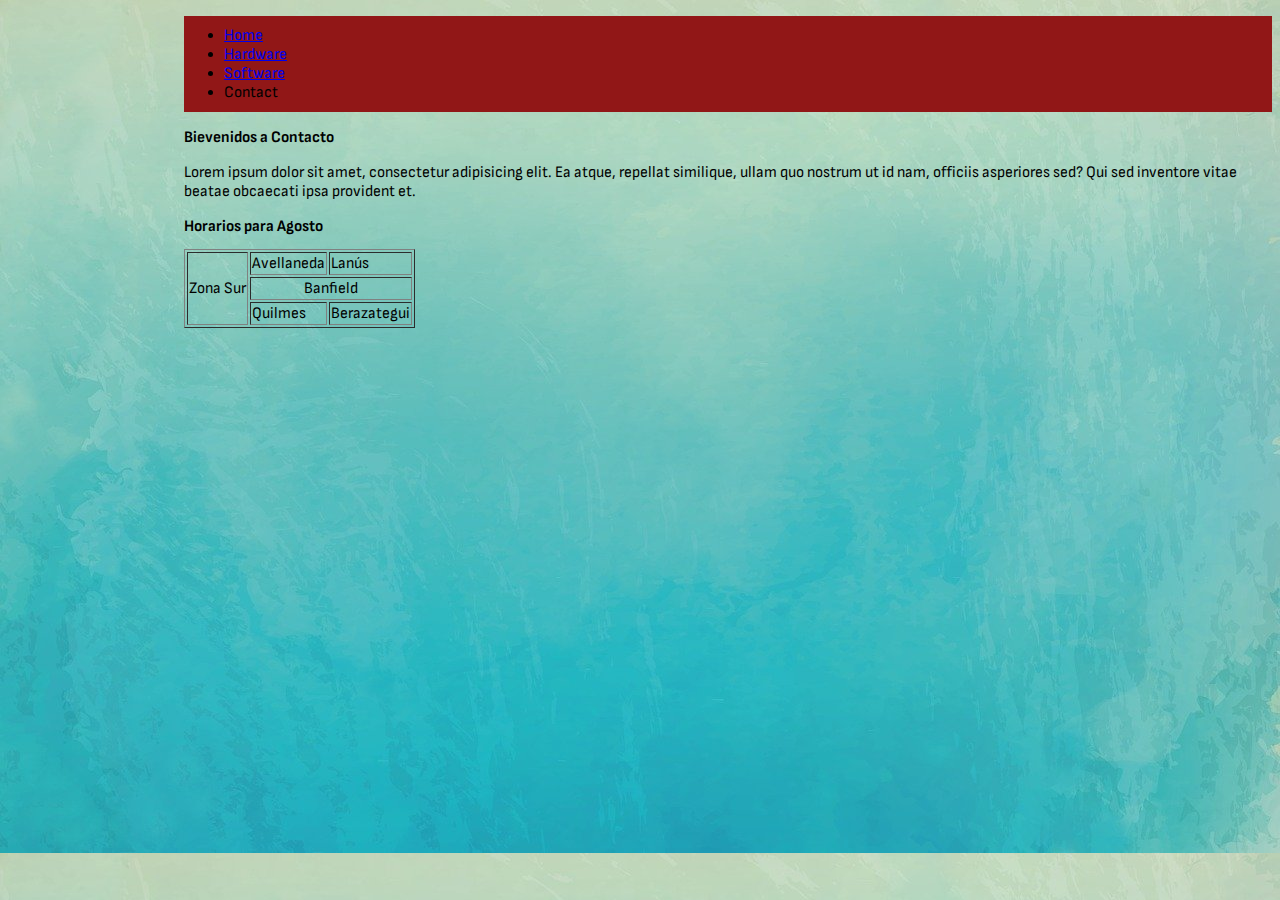
<file: pages/contact.html>
<!DOCTYPE html>
<html lang="en">
<head>
    <meta charset="UTF-8">
    <meta name="viewport" content="width=device-width, initial-scale=1.0">
    <title>contacto</title>
    <link rel="shortcut icon" href="../img/ico/anonymous_anonym_crime_hacker_thief_icon.ico" type="image/x-icon">
    <link rel="stylesheet" href="../css/style.css">
    <link rel="preconnect" href="https://fonts.googleapis.com">
<link rel="preconnect" href="https://fonts.gstatic.com" crossorigin>
<link href="https://fonts.googleapis.com/css2?family=Sofia+Sans+Condensed:wght@1;200&family=Sofia+Sans+Semi+Condensed:wght@1&family=Sofia+Sans:wght@200&display=swap" rel="stylesheet">
</head>
<body>
    <header>
        <nav>
             <ul class="navbar">
                <li><a href="../index.html">Home</a> </li>
                <li><a href="hardware.html">Hardware</a>  </li>
                <li><a href="software.html">Software</a>  </li>
                <li>Contact </li>
            </ul> 
        </nav>
    </header>
    <h1>Bievenidos a Contacto</h1>
    <p>Lorem ipsum dolor sit amet, consectetur adipisicing elit. Ea atque, repellat similique, ullam quo nostrum ut id nam, officiis asperiores sed? Qui sed inventore vitae beatae obcaecati ipsa provident et.</p>
    <h2>Horarios para Agosto</h2>
    <table border="1">
        <tr>
            <td rowspan="3">Zona Sur</td>
            <td>Avellaneda</td>
            <td>Lanús</td>
        </tr>
        <tr>
            <td colspan="2" align="center">Banfield</td>
        </tr>
        <tr>
            <td>Quilmes</td>
            <td>Berazategui</td>
        </tr>
     

    </table>
</body>
</html>
</file>
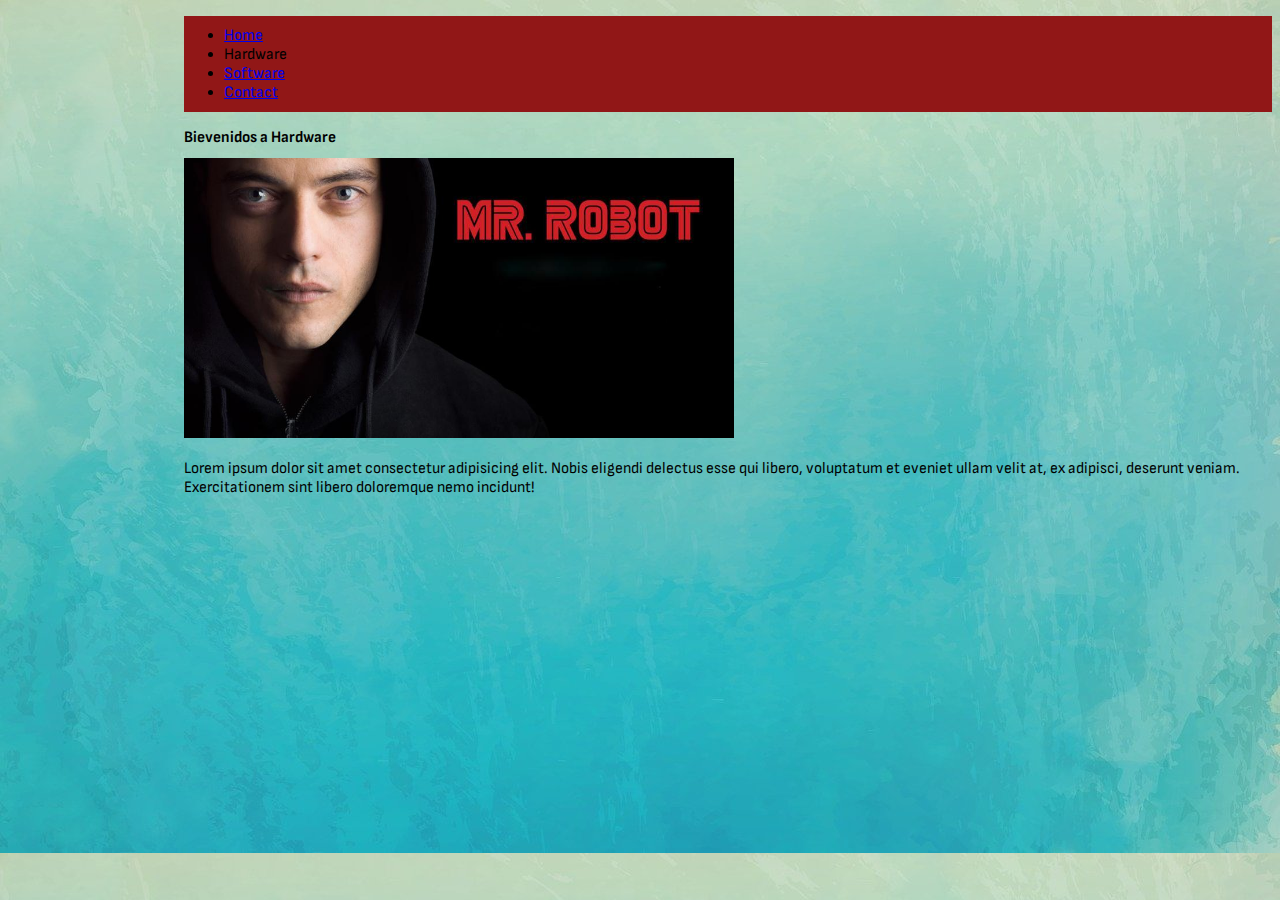
<file: pages/hardware.html>
<!DOCTYPE html>
<html lang="en">
<head>
    <meta charset="UTF-8">
    <meta name="viewport" content="width=device-width, initial-scale=1.0">
    <title>hardware</title>
    <link rel="shortcut icon" href="../img/ico/anonymous_anonym_crime_hacker_thief_icon.ico" type="image/x-icon">
    <link rel="stylesheet" href="../css/style.css">
    <link rel="preconnect" href="https://fonts.googleapis.com">
<link rel="preconnect" href="https://fonts.gstatic.com" crossorigin>
<link href="https://fonts.googleapis.com/css2?family=Sofia+Sans+Condensed:wght@1;200&family=Sofia+Sans+Semi+Condensed:wght@1&family=Sofia+Sans:wght@200&display=swap" rel="stylesheet">
</head>
<body>
    <header>
        <nav>
             <ul class="navbar">
                <li><a href="../index.html">Home</a> </li>
                <li>Hardware </li>
                <li><a href="software.html">Software</a> </li>
                <li><a href="contact.html">Contact</a> </li>
            </ul> 
        </nav>
    </header>

        <h1>Bievenidos a Hardware</h1>
    
    <div id="img1">
        <img src="../img/mrrobot.jpeg" width="550 " height="280" alt="imagen de mister robot">
    </div>

    <p>Lorem ipsum dolor sit amet consectetur adipisicing elit. Nobis eligendi delectus esse qui libero, voluptatum et eveniet ullam velit at, ex adipisci, deserunt veniam. Exercitationem sint libero doloremque nemo incidunt!</p>
    
    
</body>
</html>
</file>
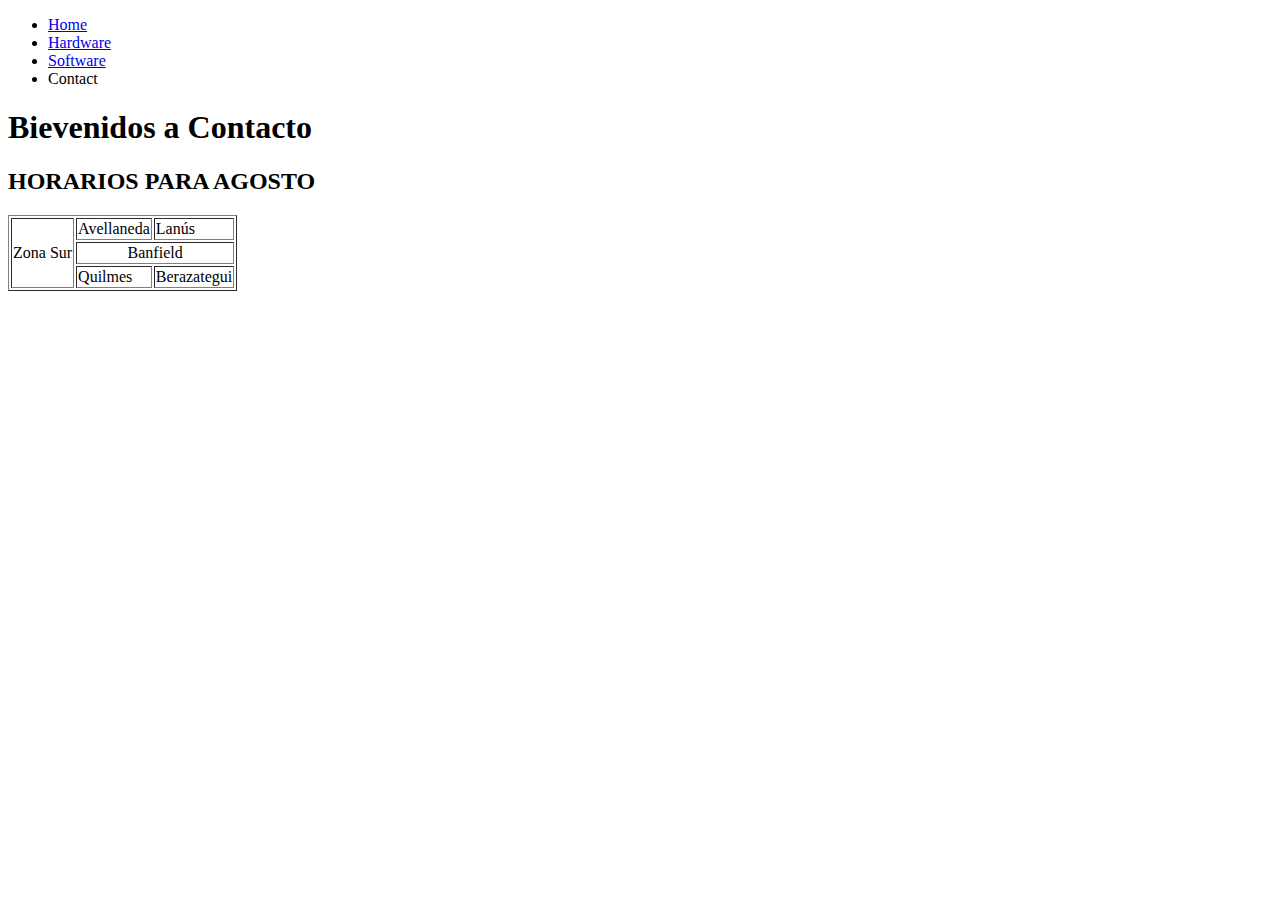
<file: MrRobot/pages/contact.html>
<!DOCTYPE html>
<html lang="en">
<head>
    <meta charset="UTF-8">
    <meta name="viewport" content="width=device-width, initial-scale=1.0">
    <title>Contacto</title>
    <link rel="shortcut icon" href="../img/ico/anonymous_anonym_crime_hacker_thief_icon.ico" type="imagem/x-icon">
</head>
<body>
    <header>
        <nav>
             <ul>
                <li><a href="../index.html">Home</a> </li>
                <li><a href="hardware.html">Hardware</a>  </li>
                <li><a href="software.html">Software</a>  </li>
                <li>Contact </li>
            </ul> 
        </nav>
    </header>
    <h1>Bievenidos a Contacto</h1>

    <!--TABLAS-->
    <h2>HORARIOS PARA AGOSTO</h2>
    <table border="1">
        <tr>
            <td rowspan="3"> Zona Sur </td>
            <td> Avellaneda </td>
            <td> Lanús </td>
        </tr>
        <tr>
            <td colspan="2" align="center"> Banfield </td>            
        </tr>
        <tr>
            <td> Quilmes </td>            
            <td> Berazategui </td>            
        </tr>





    </table>





   


</body>
</html>


   <!--- <table border="1">
        <tr>
            <th>Dia</th>
            <th>Mes</th>
            <th>Atividad</th>
        </tr>
        <tr>
            <td> 07 </td>
            <td>AGOSTO</td>
            <td>Yoga</td>
        </tr>
        <tr>
            <td> 14 </td>
            <td>AGOSTO</td>
            <td>Programacion</td>
        </tr>
        <tr>
            <td> 20 </td>
            <td>AGOSTO</td>
            <td>Facu</td>
        </tr>
        <tr>
            <td> 25 </td>
            <td>AGOSTO</td>
            <td>Descanso</td>
        </tr>

         </table>
-->
</file>
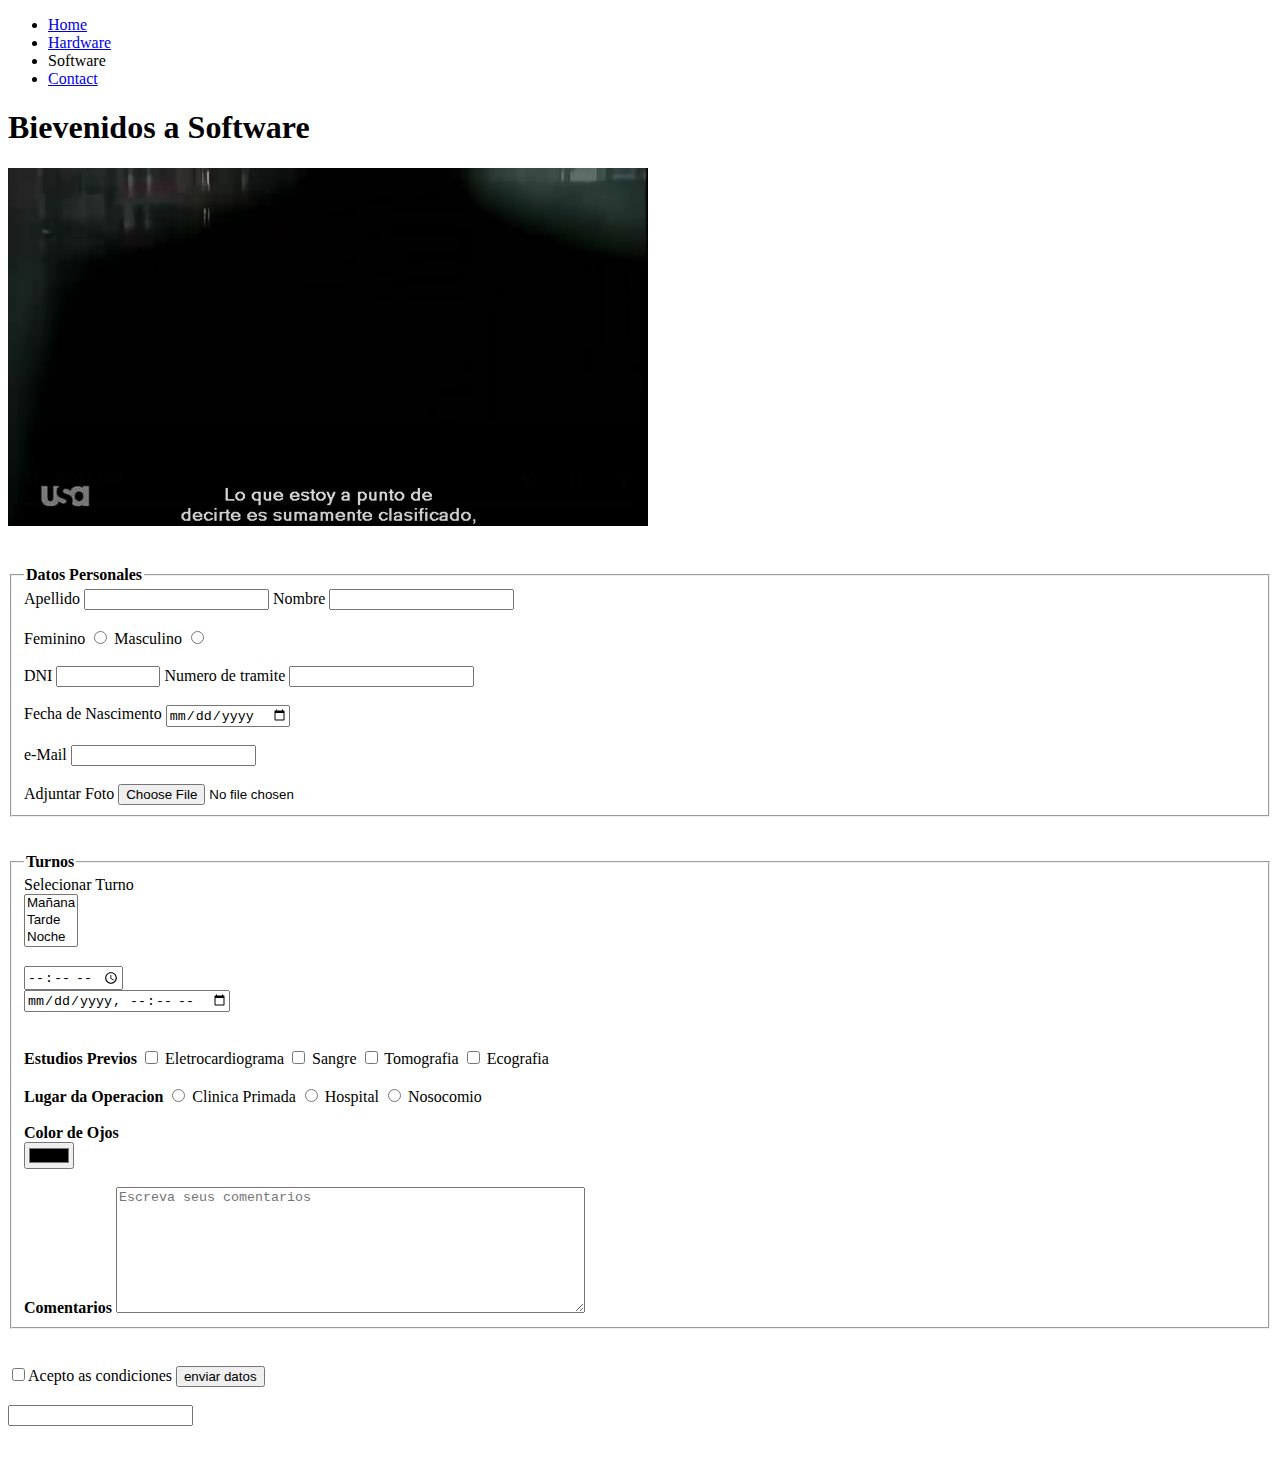
<file: MrRobot/pages/software.html>
<!DOCTYPE html>
<html lang="en">
<head>
    <meta charset="UTF-8">
    <meta name="viewport" content="width=device-width, initial-scale=1.0">
    <title>Software</title>
    <link rel="shortcut icon" href="../img/ico/anonymous_anonym_crime_hacker_thief_icon.ico" type="imagem/x-icon">
</head>
<body>
    <header>
        <nav>
             <ul>
                <li><a href="../index.html">Home</a> </li>
                <li><a href="hardware.html">Hardware</a>  </li>
                <li>Software </li>
                <li><a href="contact.html">Contact</a> </li>
            </ul> 
        </nav>
    </header>
    <h1>Bievenidos a Software</h1>

    <div>
    <video autoplay muted loop controls preload="auto">
        <source src="../video/Mr. Robot - Trailer (Subtitulado Español).mp4#t=10,30">
        <source src="../video/Mr. Robot - Trailer (Subtitulado Español).m4v#t=10,30">
        <source src="../video/Mr. Robot - Trailer (Subtitulado Español).ogg#t=10,30">
    </video>
    </div>
    <br><br>

    <!--formulario-->

    <form action="" method="POST">
        <fieldset>
            <legend><b>Datos Personales</b></legend>
            <label for="apellido" name="apellido" id="apellido">Apellido</label>
            <input type="text" name="apellido" id="apellido">

            <label for="nombre" name="nombre" id="nombre">Nombre</label>
            <input type="text" name="nombre" id="nombre" required><br><br>

            <label for="rdoF"> Feminino</label>
            <input type="radio" id="rdoF" name="rdoSexo" value="F">

            <label for="rdoF"> Masculino</label>
            <input type="radio" id="rdoM" name="rdoSexo" value="M"> <br><br>

            <label for="dni">DNI</label>
            <input type="number" name="dni" id="dni" min="10000000" max="99999999">

            <label for="tramite">Numero de tramite</label>
            <input type="password" name="tramite" id="tramite"><br><br>

            <label for="fecNac">Fecha de Nascimento</label>
            <input type="date" name="fecNac" id="fecNac"><br><br>

            <label for="email">e-Mail</label>
            <input type="email" name="email" id="email"><br><br>

            <label for="adjuntar">Adjuntar Foto</label>
            <input type="file" name="adjuntar" id="adjuntar"><br>


        </fieldset> <br> <br>
        <fieldset>
            <legend><b>Turnos</b></legend>
            <label for="turno">Selecionar Turno</label> <br>
            <select name="turno" id="turno" size="3">
                <option value="1">Mañana</option>
                <option value="2">Tarde</option>
                <option value="3">Noche</option>
            </select> <br><br>
            <input type="time"/><br>
            <input type="datetime-local"/> <br>



            <br><br>
            <label for="estudios"><b>Estudios Previos</b></label>
            <input type="checkbox" name="estudios" id="estudios" value="1"> Eletrocardiograma
            <input type="checkbox" name="estudios" id="estudios" value="2"> Sangre
            <input type="checkbox" name="estudios" id="estudios" value="3"> Tomografia
            <input type="checkbox" name="estudios" id="estudios" value="4"> Ecografia

            <br><br>

            <label for="operacion"><b>Lugar da Operacion</b></label>
            <input type="radio" value="1" name="operacion"> Clinica Primada
            <input type="radio" value="2" name="operacion"> Hospital
            <input type="radio" value="3" name="operacion"> Nosocomio

            <br><br>

            <label for="color"><b>Color de Ojos</b></label><br>
            <input type="color" name="color" id="color"> 

            <br><br>

            <label for="comentarios"><b>Comentarios</b></label>
            <textarea cols="56" rows="8" placeholder="Escreva seus comentarios"></textarea>          


        </fieldset>
        <br> <br>
        <input type="checkbox" name="condiciones" required>Acepto as condiciones
        <input type="submit" value="enviar datos"> <br> <br>
        <input type="" value="">


    </form>


    <br><br>

    <!---<iframe width="700" height="470" src="https://www.youtube.com/embed/NmlZIrwWtG0" title="Elliot fala sobre Deus (Mr.Robot)" frameborder="0" allow="accelerometer; autoplay; clipboard-write; encrypted-media; gyroscope; picture-in-picture; web-share" allowfullscreen ></iframe>
    -->


</body>
</html>
</file>
<file: css/style.css>
*{
    font-size: 16px;
}

body {
    background-image: url("../img/watercolor.jpg");
    padding-left: 11em;
    font-family: 'Sofia Sans', sans-serif;
    font-family: 'Sofia Sans Condensed', sans-serif;
    font-family: 'Sofia Sans Semi Condensed', sans-serif;
}
/* p {
    color: rgb(241, 45, 15)!important;
} */

#primer-especial {
    color: rgb(24, 24, 214);
} 

/* .especial {
    color: rgb(122, 166, 45);
} */

/* p {
    color: rgb(188, 135, 22);
} */

.navbar {
    background-color: #911717;
    padding-top: 10px;
    padding-bottom: 10px;
}
.rs {
    list-style: none;
}
</file>
